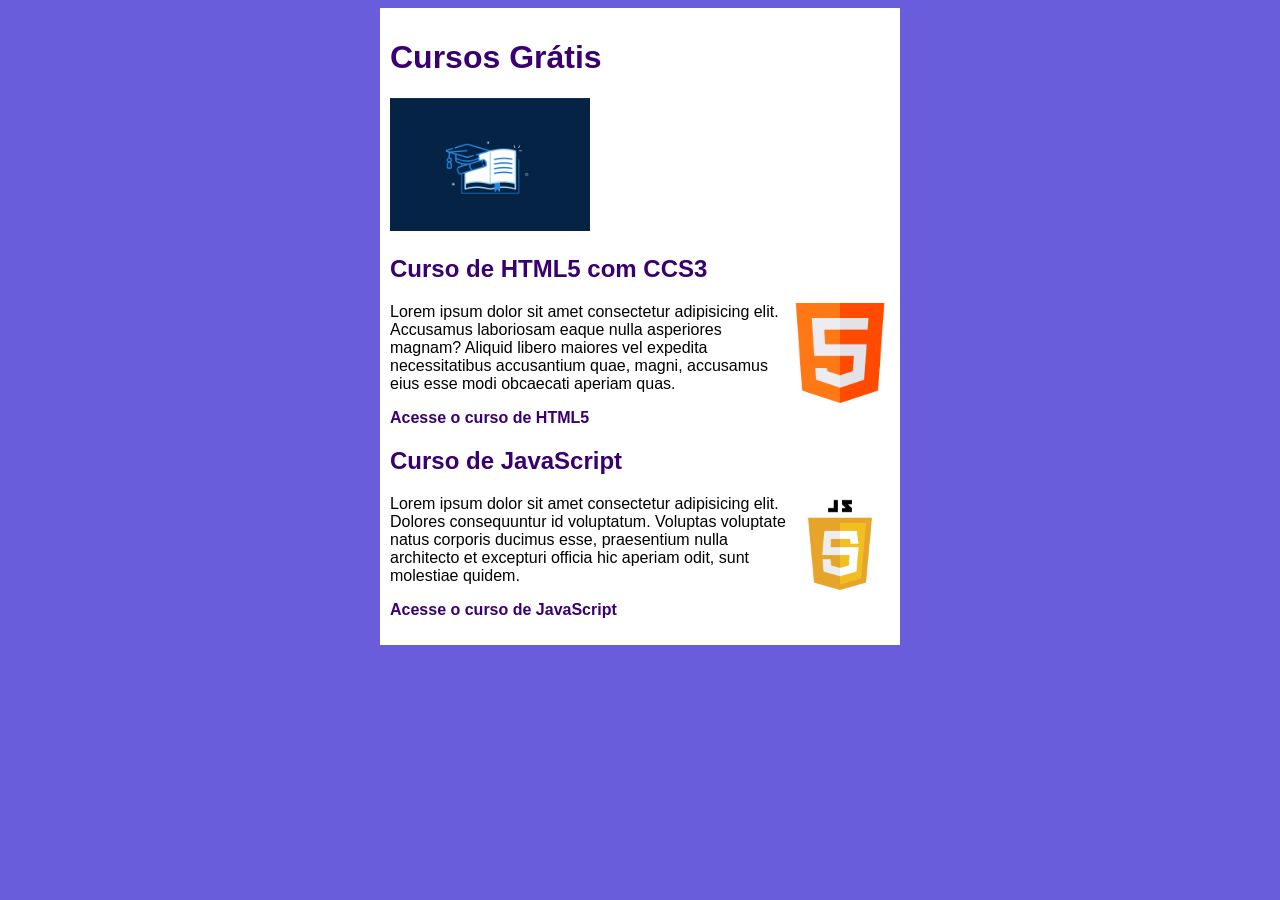
<file: index.html>
<!DOCTYPE html>
<html lang="pt-br">
<head>
    <meta charset="UTF-8">
    <meta name="viewport" content="width=device-width, initial-scale=1.0">
    <title>Site CursoEmVídeo</title>
    <link rel="stylesheet" href="estilos/style.css">
</head>
<body>
    <main>
        <header>
            <h1>Cursos Grátis</h1>
            <img src="imagens/33-imagens-de-destaque_guestpost-cursos-superiores.png" alt="curso online" style="width: 200px;">
        </header>
        <article>
            <h2>Curso de HTML5 com CCS3</h2>
            <img class="lado" src="imagens/imagem html.png" alt="Curso HTML" style="width: 100px;">
            <p>Lorem ipsum dolor sit amet consectetur adipisicing elit. Accusamus laboriosam eaque nulla asperiores magnam? Aliquid libero maiores vel expedita necessitatibus accusantium quae, magni, accusamus eius esse modi obcaecati aperiam quas.</p>
            <p><a href="cursoHTML.html">Acesse o curso de HTML5</a></p>
        </article>
        <article>
            <h2>Curso de JavaScript</h2>
            <img class="lado" src="imagens/javascript-logo-png_seeklogo-255387.png" alt="Curso JavaScript" style="width: 100px;">
            <p>Lorem ipsum dolor sit amet consectetur adipisicing elit. Dolores consequuntur id voluptatum. Voluptas voluptate natus corporis ducimus esse, praesentium nulla architecto et excepturi officia hic aperiam odit, sunt molestiae quidem.</p>
            <p><a href="cursoJS.html">Acesse o curso de JavaScript</a></p>
        </article>
    </main>
    
</body>
</html>
</file>
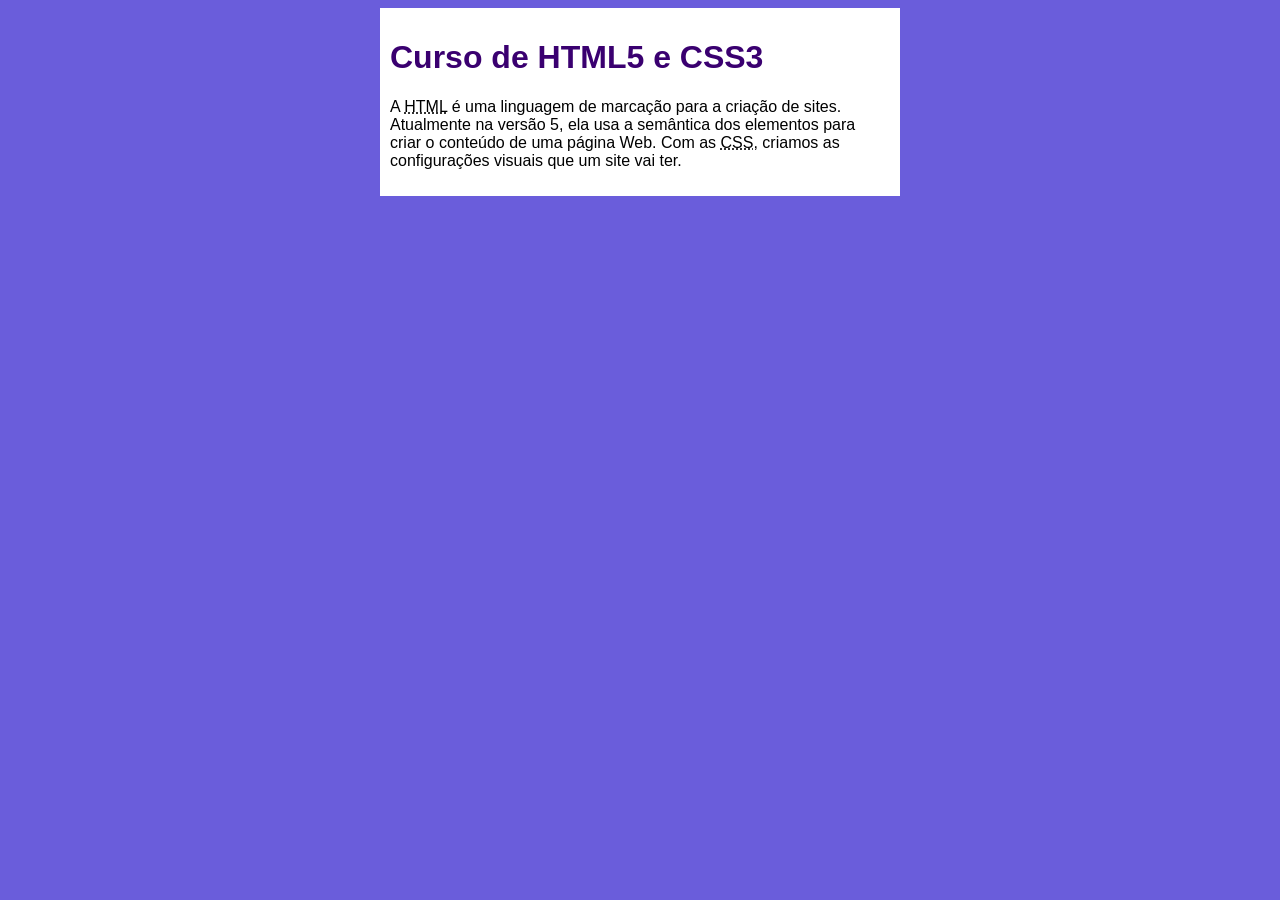
<file: cursoHTML.html>
<!DOCTYPE html>
<html lang="pt-br">
<head>
    <meta charset="UTF-8">
    <meta name="viewport" content="width=device-width, initial-scale=1.0">
    <title>Curso de HTML</title>
    <link rel="stylesheet" href="estilos/style.css">
</head>
<body>
    <main>
        <header>
            <h1>Curso de HTML5 e CSS3</h1>
        </header>
        <article>
            <p>A <abbr title="HyperText Markup Language">HTML</abbr> é uma linguagem de marcação para a criação de sites. Atualmente na versão 5, ela usa a semântica dos elementos para criar o conteúdo de uma página Web. Com as <abbr title="Cascading Style Sheets">CSS</abbr>, criamos as configurações visuais que um site vai ter.</p>
            
            <!-- https://youtu.be/r1SVzwL5nhw -->
        </article>
    </main>
</body>
</html>
</file>
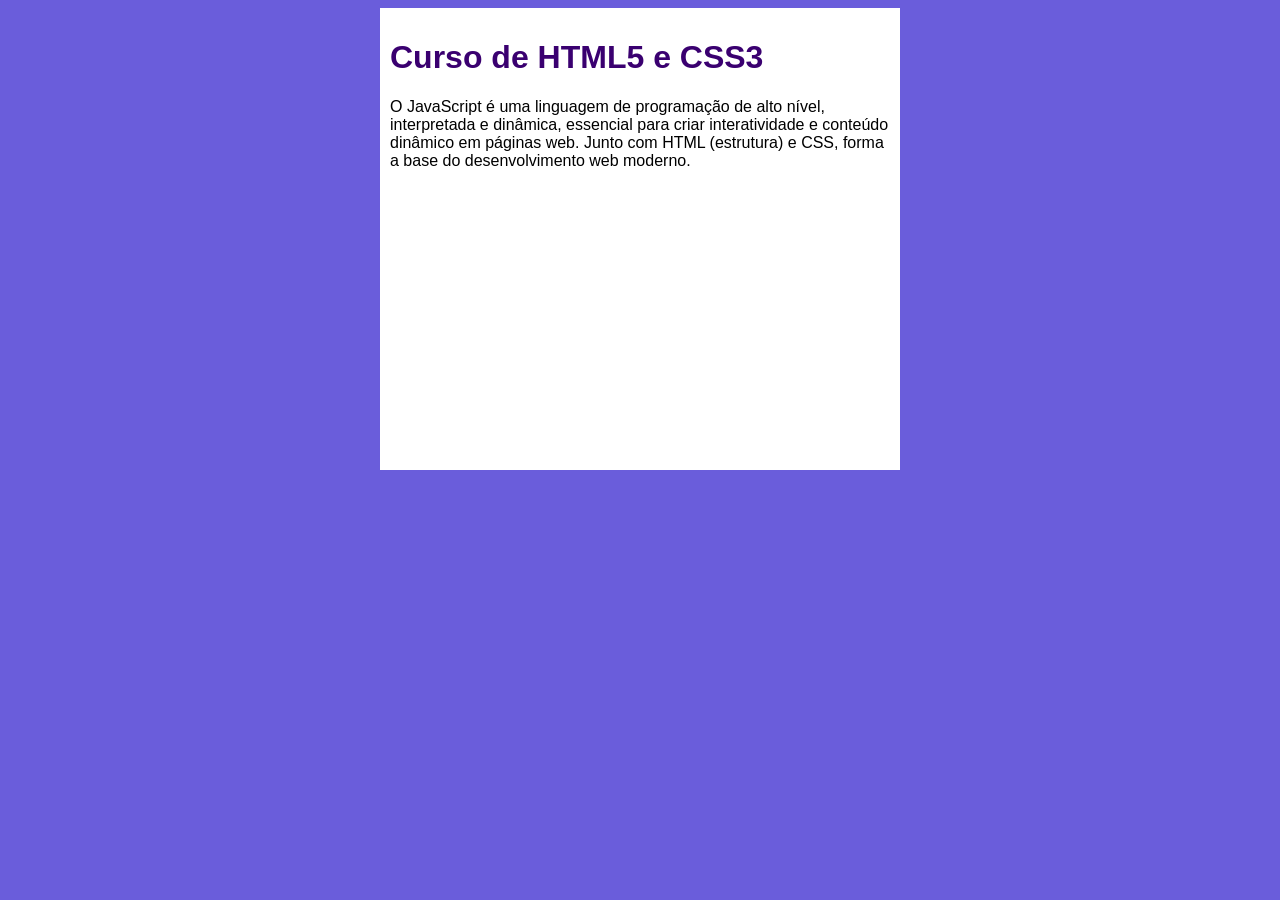
<file: cursoJS.html>
<!DOCTYPE html>
<html lang="pt-br">
<head>
    <meta charset="UTF-8">
    <meta name="viewport" content="width=device-width, initial-scale=1.0">
    <title>Curso de JavaScript</title>
    <link rel="stylesheet" href="estilos/style.css">
</head>
<body>
    <main>
        <header>
            <h1>Curso de HTML5 e CSS3</h1>
        </header>
        <article>
            <p>O JavaScript é uma linguagem de programação de alto nível, interpretada e dinâmica, essencial para criar interatividade e conteúdo dinâmico em páginas web. Junto com HTML (estrutura) e CSS, forma a base do desenvolvimento web moderno.</p>
          
           <iframe width="480" height="270" src="https://www.youtube.com/embed/2Y0HXnYpn9E?si=L1L6bQc8kOy-2-7_" title="YouTube video player" frameborder="0" allow="accelerometer; autoplay; clipboard-write; encrypted-media; gyroscope; picture-in-picture; web-share" referrerpolicy="strict-origin-when-cross-origin" allowfullscreen></iframe>

        </article>
    </main>
</body>
</html>
</file>
<file: estilos/style.css>
* {
    font-family: Arial, Helvetica, sans-serif;
    font-size: 16px;
}

body {
    background-color: rgb(106, 93, 219);
}

main {
    background-color: white;
    width: 500px;
    margin: auto;
    padding: 10px;
    box-shadow: 3xp 3xp 5xp rgba(0, 0, 0, 0.39);
}

h1 {
    font-size: 2em;              /* Título principal grande */
    color: rgb(58, 0, 112);      /* Cor roxa escura */
}

h2 {
    font-size: 1.5em;            /* Subtítulo médio */
    color: rgb(58, 0, 112);      /* Mesma cor roxa */
}

img.lado {
    float: right;                /* Imagem flutua à direita */
}

a {
    text-decoration: none;       /* Remove sublinhado do link */
    font-weight: bold;           /* Texto em negrito */
    color: rgb(58, 0, 112);      /* Cor roxa */
}

a:hover {
    text-decoration: underline;  /* Adiciona sublinhado ao passar o mouse */
    color: rgb(26, 26, 255);     /* Muda para azul ao passar o mouse */
}
</file>
